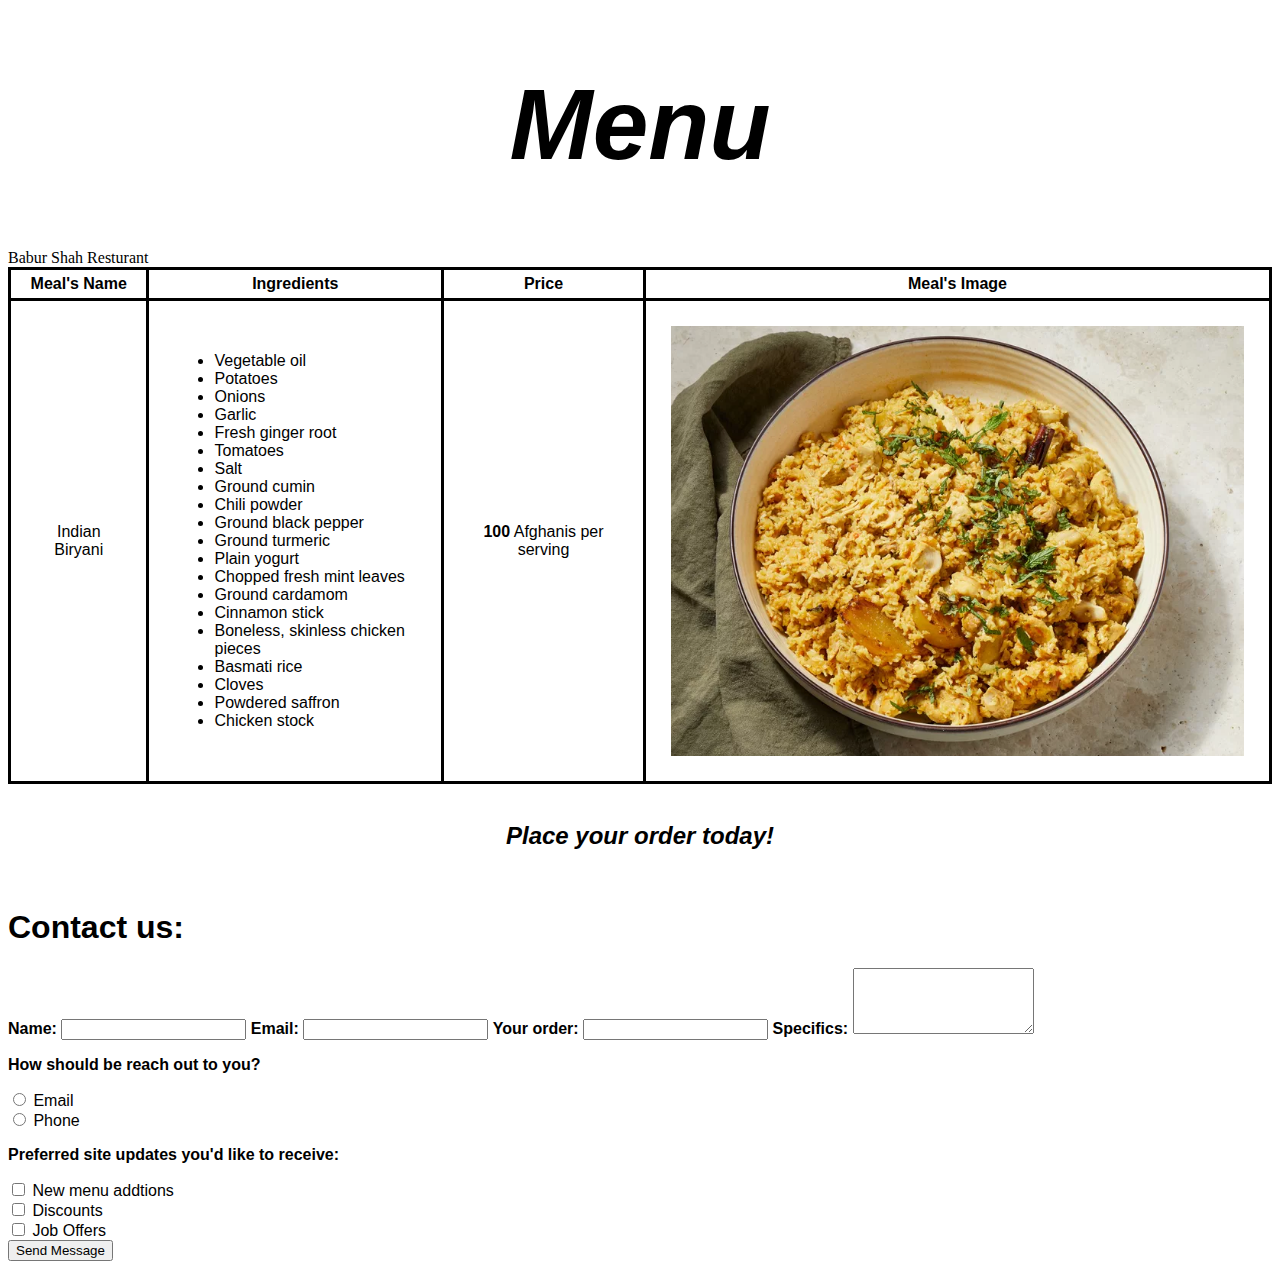
<file: Table and Form Practical Exercise.html>
<!doctype html>
<html lang="en">
    <head>
        <meta charset="UTF-8" />
        <title>Tables and Forms</title>
        <link rel="stylesheet" href="style.css" />
    </head>
    <body>
        <h1 class=header>Menu</h1>
        <table>
            <thead>
                Babur Shah Resturant
            </thead>
            <tr>
                <th>Meal's Name</th>
                <th>Ingredients</th>
                <th>Price</th>
                <th>Meal's Image</th>
            </tr>
            <tr>
                <td class="bold">Indian Biryani</td>
                <td>
                    <ul>
                        <li>Vegetable oil</li>
                        <li>Potatoes</li>
                        <li>Onions</li>
                        <li>Garlic</li>
                        <li>Fresh ginger root</li>
                        <li>Tomatoes</li>
                        <li>Salt</li>
                        <li>Ground cumin</li>
                        <li>Chili powder</li>
                        <li>Ground black pepper</li>
                        <li>Ground turmeric</li>
                        <li>Plain yogurt</li>
                        <li>Chopped fresh mint leaves</li>
                        <li>Ground cardamom</li>
                        <li>Cinnamon stick</li>
                        <li>Boneless, skinless chicken pieces</li>
                        <li>Basmati rice</li>
                        <li>Cloves</li>
                        <li>Powdered saffron</li>
                        <li>Chicken stock</li>
                    </ul>
                </td>
                <td class="bold"><strong>100</strong> Afghanis per serving</td>
                <td><img src="Biryani.jpg" href="Biryani.jpg" class="FillCell" /></td>
            </tr>
        </table>
        <br />
        <h2>Place your order today!</h2><br/>
        <h1>Contact us:</h1>
        <form class="consistent" action="#" method="post">
            <label for="name"><strong>Name:</strong></label>
            <input type="text" id="name" name="name" required />

            <label for="email"><strong>Email:</strong></label>
            <input type="email" id="email" name="email" required />

            <label for="subject"><strong>Your order:</strong></label>
            <input type="text" id="order" name="order" required />

            <label for="message"><strong>Specifics:</strong></label>
            <textarea id="specifics" name="specifics" rows="4" required></textarea>

            <p><strong>How should be reach out to you?</strong></p>
            <label><input type="radio" name="contactMethod" value="email" required /> Email</label><br />
            <label><input type="radio" name="contactMethod" value="phone" /> Phone</label><br />

            <p><strong>Preferred site updates you'd like to receive:</strong></p>
            <label><input type="checkbox" name="interest" value="updates" /> New menu addtions</label><br />
            <label><input type="checkbox" name="interest" value="offers" /> Discounts</label><br />
            <label><input type="checkbox" name="interest" value="news" /> Job Offers</label><br />
            <button type="submit">Send Message</button>
        </form>
    </body>
</html>
</file>
<file: style.css>
.header {
    text-align: center;
    font-size: 100px;
    font-family: sans-serif;
    font-style: italic;
}

table {
    border: 3px solid black;
    border-collapse: collapse;
    margin: auto;
    font-family: sans-serif;
}

thead {
    text-align: center;
    font-size: larger;
    font-family: sans-serif;
}
th {
    border: solid 3px black;
    padding: 5px;
    text-align: center;
}
tr,
td {
    border: 3px solid black;
    padding: 25px;
    text-align: left;
}

.bold {
    text-align: center;
}

.FillCell {
    width: 100%;
    height: 100%;
    object-fit: cover;
    display: block;
}

h2 {
    text-align: center;
    font-family: sans-serif;
    font-style: italic;
}

h1 {
    font-family: sans-serif
}

.consistent {
    font-family: sans-serif;
}

th:hover,
td:hover {
    animation: hoverAnimation 0.1s forwards;
}

th,
td {
    animation: leaveAnimation 0.1s forwards;
}
@keyframes hoverAnimation {
    0% {
        background-color: burlywood;
        transform: scale(1);
    }

    50% {
        background-color: burlywood;
        transform: scale(1.02);
    }

    100% {
        background-color: burlywood;
        transform: scale(1.03);
    }
}

@keyframes leaveAnimation {
    0% {
        background-color: burlywood;
        transform: scale(1.05);
    }
    100% {
        background-color: transparent;
        transform: scale(1);
    }
}
</file>
